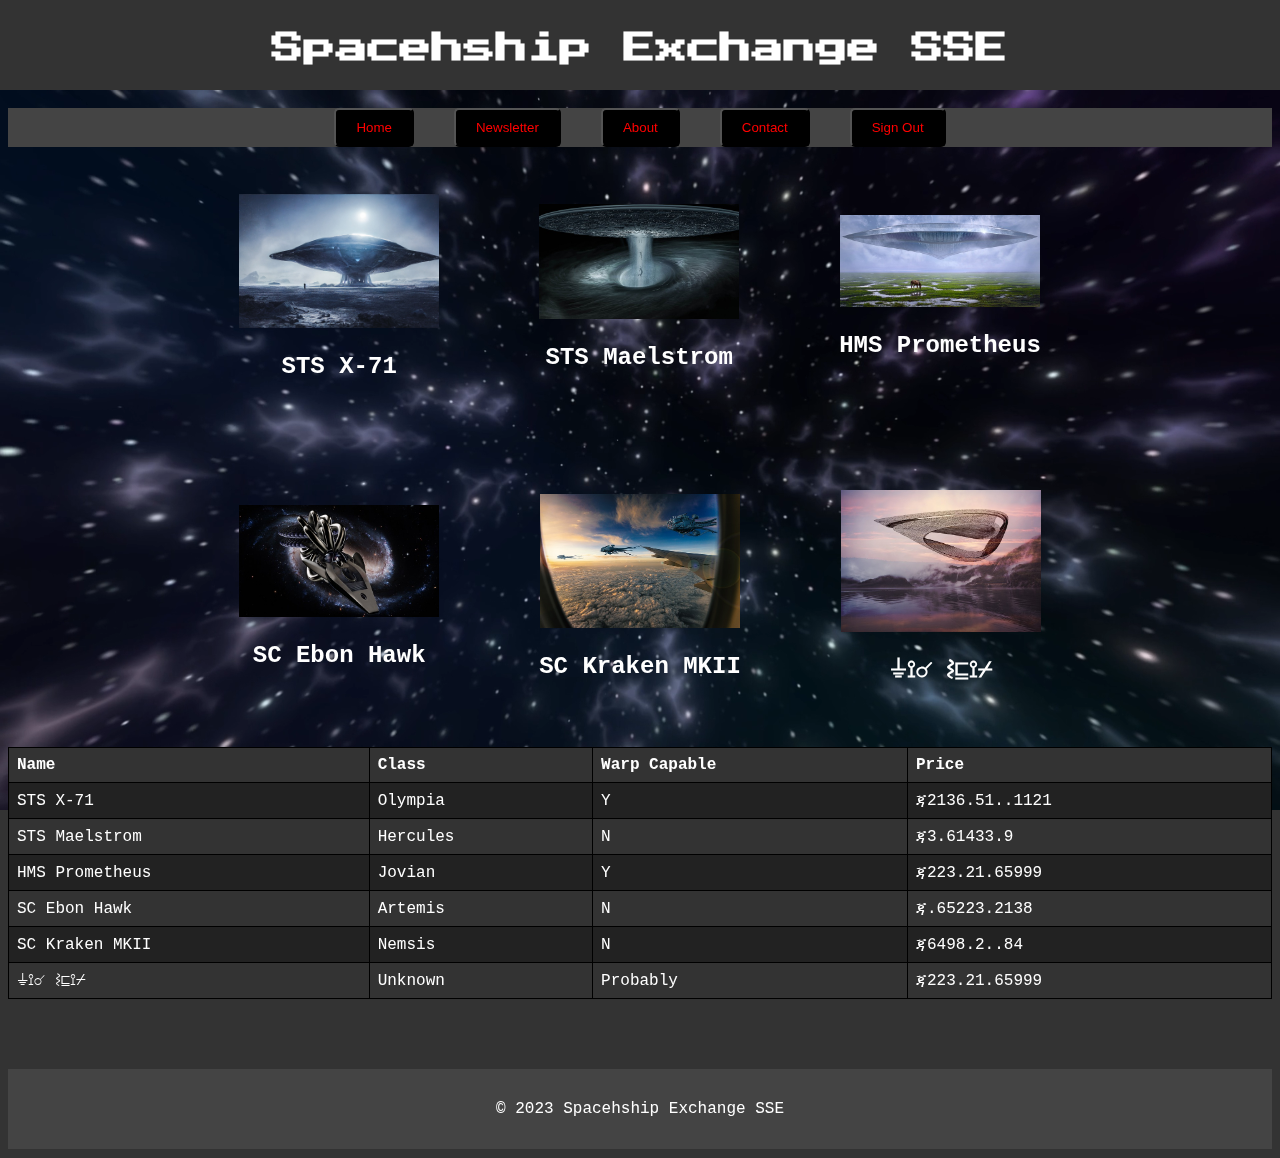
<file: views/home.html>
<!DOCTYPE html>
<html>
  <head>
    <meta charset="utf-8">
    <title>Spacehship Exchange SSE | Home</title>
    <link rel="stylesheet" type="text/css" href="../static/homestyle.css">
   	<link rel="stylesheet" href="https://fonts.google.com/specimen/Source+Code+Pro&display=swap">
   	<link rel="stylesheet" href="https://fonts.googleapis.com/css2?family=Press+Start+2P&display=swap">  
   	<script src="../scripts/homescript.js"></script>	
  </head>
  <body>
    <div class="container">
		<video class="background-video" autoplay loop muted>
    	<source src=../video/home-background.mp4>
    </video>
    <header>
      <h1 class="header-text">Spacehship Exchange SSE</h1>
    </header>
    <nav>
      <button id="home-btn">Home</button>
      <button id="newsletter-btn">Newsletter</button>
      <button id="about-btn">About</button>
      <button id="contact-btn">Contact</button>
      <button id="sign-out-btn">Sign Out</button>
    </nav>
    <main>
      <section>
        <img src="../images/x-71.jpg" alt="Frozen World Spaceship">
        <h2>STS X-71</h2>
      </section>
      <section>
        <img src="../images/maelstrom.jpg" alt="Whirlpool Spaceship">
        <h2>STS Maelstrom</h2>
      </section>
      <section>
        <img src="../images/prometheus.jpg" alt="Glass Spaceship Over Field">
        <h2>HMS Prometheus</h2>
      </section>
      <br>
    </main>
    <main>
      <section>
        <img src="../images/EbonHawk.jpg" alt="SC Ebon Hawk">
        <h2>SC Ebon Hawk</h2>
      </section>
      <section>
        <img src="../images/SC Kraken MKII.jpg" alt="SC Kraken MKII">
        <h2>SC Kraken MKII</h2>
      </section>
      <section>
        <img src="../images/⏚⟟☌ ⌇⊑⟟⌿.jpg" alt="Alien Named Spaceship">
        <h2>⏚⟟☌ ⌇⊑⟟⌿</h2>
      </section>
      <br>
    </main>

    <table>
		  <tr>
		    <th>Name</th>
		    <th>Class</th>
		    <th>Warp Capable</th>
		    <th>Price</th>
		  </tr>
		  <tr>
		    <td>STS X-71</td>
		    <td>Olympia</td>
		    <td>Y</td>
		    <td>ጃ2136.51..1121</td>
		  </tr>
 		  <tr>
		    <td>STS Maelstrom</td>
		    <td>Hercules</td>
		    <td>N</td>
		    <td>ጃ3.61433.9</td>
		  </tr>
 		  <tr>
		    <td>HMS Prometheus</td>
		    <td>Jovian</td>
		    <td>Y</td>
		    <td>ጃ223.21.65999</td>
		  </tr>
		  <tr>
		    <td>SC Ebon Hawk</td>
		    <td>Artemis</td>
		    <td>N</td>
		    <td>ጃ.65223.2138</td>
		  </tr>
		  <tr>
		    <td>SC Kraken MKII</td>
		    <td>Nemsis</td>
		    <td>N</td>
		    <td>ጃ6498.2..84</td>
		  </tr>
 		  <tr>
		    <td>⏚⟟☌ ⌇⊑⟟⌿</td>
		    <td>Unknown</td>
		    <td>Probably</td>
		    <td>ጃ223.21.65999</td>
		  </tr>
		</table>
    <footer>
      <p>&copy; 2023 Spacehship Exchange SSE</p>
    </footer>
    </div>
  </body>
</html>
</file>
<file: static/homestyle.css>
body {
  background-color: #333;
  color: #fff;
  font-family: 'Source Code Pro', monospace;
}

header {
  display: flex;
  justify-content: center;
  align-items: center;
  height: 80px;
  font-family: 'Press Start 2P', cursive;
}

nav {
  display: flex;
  justify-content: center;
  background-color: #444;
  margin-top: 20px;
}

nav button {
  background-color: #000;
  color: #ff0000;
  padding: 10px 20px;
  margin: 0 20px;
  cursor: pointer;
  border-radius: 5px;
  transition: all 0.3s ease-in-out;
}

nav button:hover {
  background-color: #ff0000;
  color: #000;
}

img {
  max-width: 200px;
  max-height: 200px;
}

main {
  display: flex;
  justify-content: center;
  align-items: center;
  height: 300px;
}

section {
  text-align: center;
  margin: 0 50px;
}

footer {
  display: flex;
  justify-content: center;
  align-items: center;
  height: 80px;
  background-color: #444;
}

footer p {
  margin: 0;
}

table {
  border-collapse: collapse;
  width: 100%;
  margin-bottom: 70px;
}

th, td {
  border: 1px solid black;
  padding: 8px;
  text-align: left;
}

th {
  background-color: #333;
  color: white;
}

tr:nth-child(even) {
  background-color: #222;
  color: white;
}

.background-video {
  position: absolute;
  top: 0;
  left: 0;
  width: 100%;
  height: 100%;
  z-index: -1;
}
</file>
